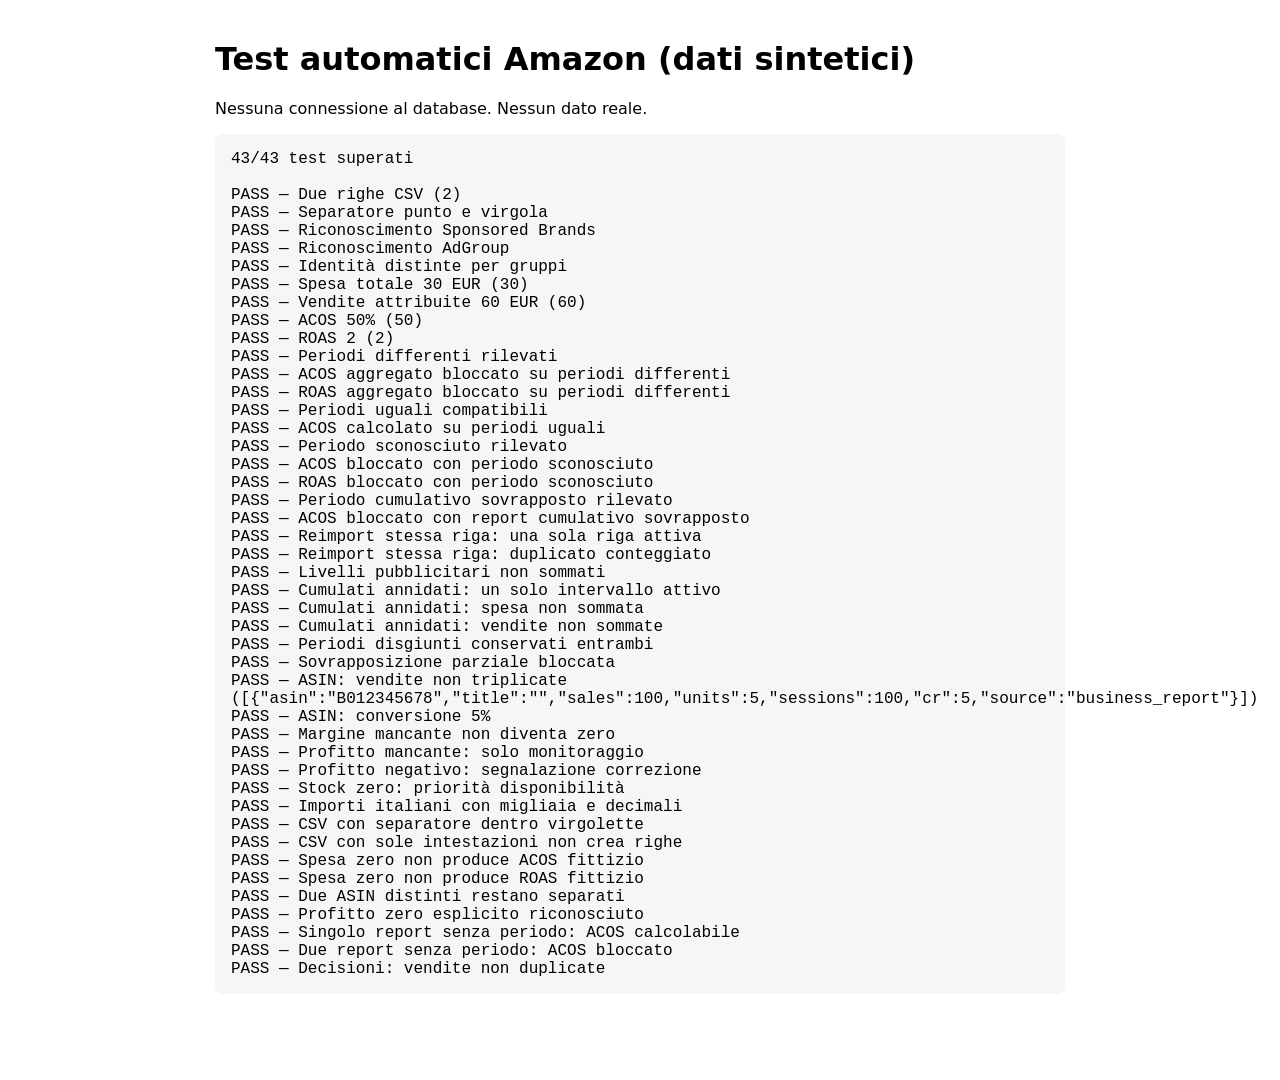
<file: tests/amazon-smoke.html>
<!doctype html><html lang="it"><meta charset="utf-8"><title>Test import Amazon — ramo di prova</title><style>body{font:16px system-ui;max-width:850px;margin:40px auto;padding:0 16px}pre{white-space:pre-wrap;background:#f4f6f8;padding:16px;border-radius:8px}</style><h1>Test automatici Amazon (dati sintetici)</h1><p>Nessuna connessione al database. Nessun dato reale.</p><pre id="results">Esecuzione...</pre><script src="../src/utils.js"></script><script src="../src/parser.js"></script><script src="../src/reconcile.js"></script><script src="../src/analytics.js"></script><script>
(function(){
 const results=[];const check=(name,condition,details='')=>results.push((condition?'PASS':'FAIL')+' — '+name+(details?' ('+details+')':''));
 try {
  const filename='Sponsored_Brands_AdGroup_Nov_11_2026.csv';
  const csv='Nome campagna;Nome del gruppo di annunci;Impressioni;Clic;Costo totale (EUR);Vendite (EUR)\nCampagna prova;Gruppo A;1000;20;12,50;25,00\nCampagna prova;Gruppo B;2000;30;17,50;35,00';
  const parsed=BBParser.parse(csv);
  check('Due righe CSV',parsed.rows.length===2,String(parsed.rows.length));
  check('Separatore punto e virgola',parsed.delimiter===';');
  check('Riconoscimento Sponsored Brands',BBParser.detectReport(parsed.headers,filename)==='sponsored_brands');
  check('Riconoscimento AdGroup',BBParser.sourceFrom('sponsored_brands',filename,parsed.headers).level==='ad_group');
  const source=BBParser.sourceFrom('sponsored_brands',filename,parsed.headers);
  check('Identità distinte per gruppi',BBReconcile.identity('sponsored_brands',parsed.rows[0],source)!==BBReconcile.identity('sponsored_brands',parsed.rows[1],source));
  const c=BBAnalytics.calc({sponsored_brands:parsed.rows});
  check('Spesa totale 30 EUR',Math.abs(c.adsSpend-30)<0.001,String(c.adsSpend));
  check('Vendite attribuite 60 EUR',Math.abs(c.adsSales-60)<0.001,String(c.adsSales));
  check('ACOS 50%',Math.abs(c.acos-50)<0.001,String(c.acos));
  check('ROAS 2',Math.abs(c.roas-2)<0.001,String(c.roas));
  const periods={sponsored_brands:[
    {'Start Date':'11/01/2026','End Date':'11/07/2026','Spend':'10','Sales':'20','__file_name':'SB-week-1.csv'},
    {'Start Date':'11/08/2026','End Date':'11/14/2026','Spend':'20','Sales':'40','__file_name':'SB-week-2.csv'}
  ]};
  const mismatched=BBAnalytics.calc(periods);
  check('Periodi differenti rilevati',mismatched.adPeriodMismatch===true);
  check('ACOS aggregato bloccato su periodi differenti',Number.isNaN(mismatched.acos));
  check('ROAS aggregato bloccato su periodi differenti',Number.isNaN(mismatched.roas));
  const samePeriod=BBAnalytics.calc({sponsored_brands:[
    {'Start Date':'11/01/2026','End Date':'11/07/2026','Spend':'10','Sales':'20','__file_name':'SB-a.csv'},
    {'Start Date':'11/01/2026','End Date':'11/07/2026','Spend':'20','Sales':'40','__file_name':'SB-b.csv'}
  ]});
  check('Periodi uguali compatibili',samePeriod.adPeriodMismatch===false);
  check('ACOS calcolato su periodi uguali',Math.abs(samePeriod.acos-50)<0.001);
  const unknownPeriod=BBAnalytics.calc({sponsored_brands:[
    {'Start Date':'11/01/2026','End Date':'11/07/2026','Spend':'10','Sales':'20','__file_name':'SB-known.csv'},
    {'Spend':'20','Sales':'40','__file_name':'SB-unknown.csv'}
  ]});
  check('Periodo sconosciuto rilevato',unknownPeriod.adPeriodMismatch===true);
  check('ACOS bloccato con periodo sconosciuto',Number.isNaN(unknownPeriod.acos));
  check('ROAS bloccato con periodo sconosciuto',Number.isNaN(unknownPeriod.roas));
  const overlap=BBAnalytics.calc({sponsored_brands:[
    {'Start Date':'11/01/2026','End Date':'11/07/2026','Spend':'10','Sales':'20','__file_name':'SB-week.csv'},
    {'Start Date':'11/01/2026','End Date':'11/14/2026','Spend':'20','Sales':'40','__file_name':'SB-cumulative.csv'}
  ]});
  check('Periodo cumulativo sovrapposto rilevato',overlap.adPeriodMismatch===true);
  check('ACOS bloccato con report cumulativo sovrapposto',Number.isNaN(overlap.acos));
  // Test del motore di riconciliazione, non solo delle formule.
  const baseDate='2026-11-14T10:00:00Z';
  const adFiles=[
    {id:'f1',report_type:'sponsored_brands',file_name:'Sponsored_Brands_AdGroup_Nov_11_2026.csv',imported_at:baseDate,row_count:1,source:{level:'ad_group'}},
    {id:'f2',report_type:'sponsored_brands',file_name:'Sponsored_Brands_AdGroup_Nov_14_2026.csv',imported_at:'2026-11-14T11:00:00Z',row_count:1,source:{level:'ad_group'}}
  ];
  const adRow={ 'Campaign ID':'C1','Ad Group ID':'G1','Start Date':'11/01/2026','End Date':'11/14/2026','Spend':'20','Sales':'40'};
  const duplicate=BBReconcile.resolve('sponsored_brands',adFiles,[
    {file_id:'f1',row_index:0,row_data:adRow},
    {file_id:'f2',row_index:0,row_data:adRow}
  ]);
  check('Reimport stessa riga: una sola riga attiva',duplicate.rows.length===1);
  check('Reimport stessa riga: duplicato conteggiato',duplicate.deduplicatedRows===1);
  const levels=BBReconcile.activeFiles('sponsored_brands',[
    ...adFiles,
    {id:'f3',report_type:'sponsored_brands',file_name:'Sponsored_Brands_Campaign_Nov_14_2026.csv',source:{level:'campaign'}}
  ]);
  check('Livelli pubblicitari non sommati',levels.files.length===1&&levels.selectedLevel==='campaign');
  // Regressioni dei periodi cumulativi reali (luglio-novembre e settembre-novembre).
  const cumulativeFiles=[
    {id:'jul',report_type:'sponsored_brands',file_name:'SB-Jul-Nov.csv',imported_at:'2026-11-14T10:00:00Z',source:{level:'ad_group',period_start:'2026-07-01',period_end:'2026-11-14'}},
    {id:'sep',report_type:'sponsored_brands',file_name:'SB-Sep-Nov.csv',imported_at:'2026-11-14T11:00:00Z',source:{level:'ad_group',period_start:'2026-09-01',period_end:'2026-11-14'}}
  ];
  const cumulativeRows=[
    {file_id:'jul',row_index:1,row_data:{'Campaign ID':'C1','Ad Group ID':'G1','Spend':'454.57','Sales':'234.80'}},
    {file_id:'sep',row_index:1,row_data:{'Campaign ID':'C1','Ad Group ID':'G1','Spend':'310.34','Sales':'195.80'}}
  ];
  const cumulative=BBReconcile.resolve('sponsored_brands',cumulativeFiles,cumulativeRows);
  check('Cumulati annidati: un solo intervallo attivo',cumulative.rows.length===1);
  check('Cumulati annidati: spesa non sommata',cumulative.rows.length===1&&Math.abs(Number(cumulative.rows[0].Spend)-454.57)<0.001);
  check('Cumulati annidati: vendite non sommate',cumulative.rows.length===1&&Math.abs(Number(cumulative.rows[0].Sales)-234.80)<0.001);
  const disjointFiles=[cumulativeFiles[0],{...cumulativeFiles[1],source:{...cumulativeFiles[1].source,period_start:'2026-12-01',period_end:'2026-12-31'}}];
  const disjoint=BBReconcile.resolve('sponsored_brands',disjointFiles,cumulativeRows);
  check('Periodi disgiunti conservati entrambi',disjoint.rows.length===2);
  const partialFiles=[cumulativeFiles[0],{...cumulativeFiles[1],source:{...cumulativeFiles[1].source,period_start:'2026-10-01',period_end:'2026-12-01'}}];
  let partialBlocked=false;
  try{BBReconcile.resolve('sponsored_brands',partialFiles,cumulativeRows);}catch(e){partialBlocked=/sovrappost/.test(String(e.message));}
  check('Sovrapposizione parziale bloccata',partialBlocked);
  const asin='B012345678';
  const data={business_report:[{'Child ASIN':asin,'Ordered Product Sales':'100','Units Ordered':'5','Sessions':'100'}],orders:[{'asin':asin,'item-price':'100','quantity-purchased':'5'}],profit_report:[{'ASIN':asin,'Vendite nette':'100','Unità nette vendute':'5','Totale: Ricavi netti':'30'}]};
  const rows=BBAnalytics.asinRows(data);
  check('ASIN: vendite non triplicate',rows.length===1&&Math.abs(rows[0].sales-100)<0.001,JSON.stringify(rows));
  check('ASIN: conversione 5%',rows.length===1&&Math.abs(rows[0].cr-5)<0.001);
  const missingProfit=BBAnalytics.asinDecisionRows({orders:[{'asin':asin,'item-price':'100','quantity-purchased':'5'}]});
  check('Margine mancante non diventa zero',missingProfit.length===1&&Number.isNaN(missingProfit[0].margin));
  check('Profitto mancante: solo monitoraggio',missingProfit.length===1&&missingProfit[0].decision==='watch');
  const loss=BBAnalytics.asinDecisionRows({orders:[{'asin':asin,'item-price':'100','quantity-purchased':'5'}],profit_report:[{'ASIN':asin,'Totale: Ricavi netti':'-10'}]});
  check('Profitto negativo: segnalazione correzione',loss.length===1&&loss[0].decision==='fix');
  const noStock=BBAnalytics.asinDecisionRows({orders:[{'asin':asin,'item-price':'100','quantity-purchased':'5'}],inventory:[{'ASIN':asin,'quantity':'0'}]});
  check('Stock zero: priorità disponibilità',noStock.length===1&&noStock[0].decision==='stock');
  // Ulteriori casi limite in un unico collaudo completo.
  const comma=BBParser.parse('Nome campagna;Costo totale (EUR);Vendite (EUR)\nProva;1.234,56;2.469,12');
  check('Importi italiani con migliaia e decimali',comma.rows.length===1&&Math.abs(BBUtils.num(comma.rows[0]['Costo totale (EUR)'])-1234.56)<0.001);
  const quoted=BBParser.parse('Nome campagna;Costo totale (EUR)\n"Campagna; speciale";12,50');
  check('CSV con separatore dentro virgolette',quoted.rows.length===1&&quoted.rows[0]['Nome campagna']==='Campagna; speciale');
  const empty=BBParser.parse('Nome campagna;Costo totale (EUR)');
  check('CSV con sole intestazioni non crea righe',empty.rows.length===0);
  const zeroSpend=BBAnalytics.calc({sponsored_brands:[{'Spend':'0','Sales':'0','Clicks':'0'}]});
  check('Spesa zero non produce ACOS fittizio',Number.isNaN(zeroSpend.acos));
  check('Spesa zero non produce ROAS fittizio',Number.isNaN(zeroSpend.roas));
  const multiAsin=BBAnalytics.asinRows({business_report:[
    {'Child ASIN':'B012345678','Ordered Product Sales':'100','Units Ordered':'5','Sessions':'100'},
    {'Child ASIN':'B087654321','Ordered Product Sales':'50','Units Ordered':'2','Sessions':'80'}
  ]});
  check('Due ASIN distinti restano separati',multiAsin.length===2&&multiAsin[0].asin!==multiAsin[1].asin);
  const noProfitZero=BBAnalytics.asinDecisionRows({orders:[{'asin':asin,'item-price':'100','quantity-purchased':'5'}],profit_report:[{'ASIN':asin,'Totale: Ricavi netti':'0'}]});
  check('Profitto zero esplicito riconosciuto',noProfitZero.length===1&&noProfitZero[0].hasProfit===true);
  const oneFile=BBAnalytics.calc({sponsored_brands:[{'Spend':'10','Sales':'20','__file_name':'single.csv'}]});
  check('Singolo report senza periodo: ACOS calcolabile',Math.abs(oneFile.acos-50)<0.001);
  const twoUnknown=BBAnalytics.calc({sponsored_brands:[{'Spend':'10','Sales':'20','__file_name':'a.csv'},{'Spend':'20','Sales':'40','__file_name':'b.csv'}]});
  check('Due report senza periodo: ACOS bloccato',Number.isNaN(twoUnknown.acos));
  const decisions=BBAnalytics.asinDecisionRows(data);
  check('Decisioni: vendite non duplicate',decisions.length===1&&Math.abs(decisions[0].sales-100)<0.001);
 }catch(e){results.push('ERRORE — '+(e.stack||e.message||e));}
 const passed=results.filter(x=>x.startsWith('PASS')).length;
 document.getElementById('results').textContent=passed+'/'+results.length+' test superati\n\n'+results.join('\n');
})();
</script></html>
</file>
